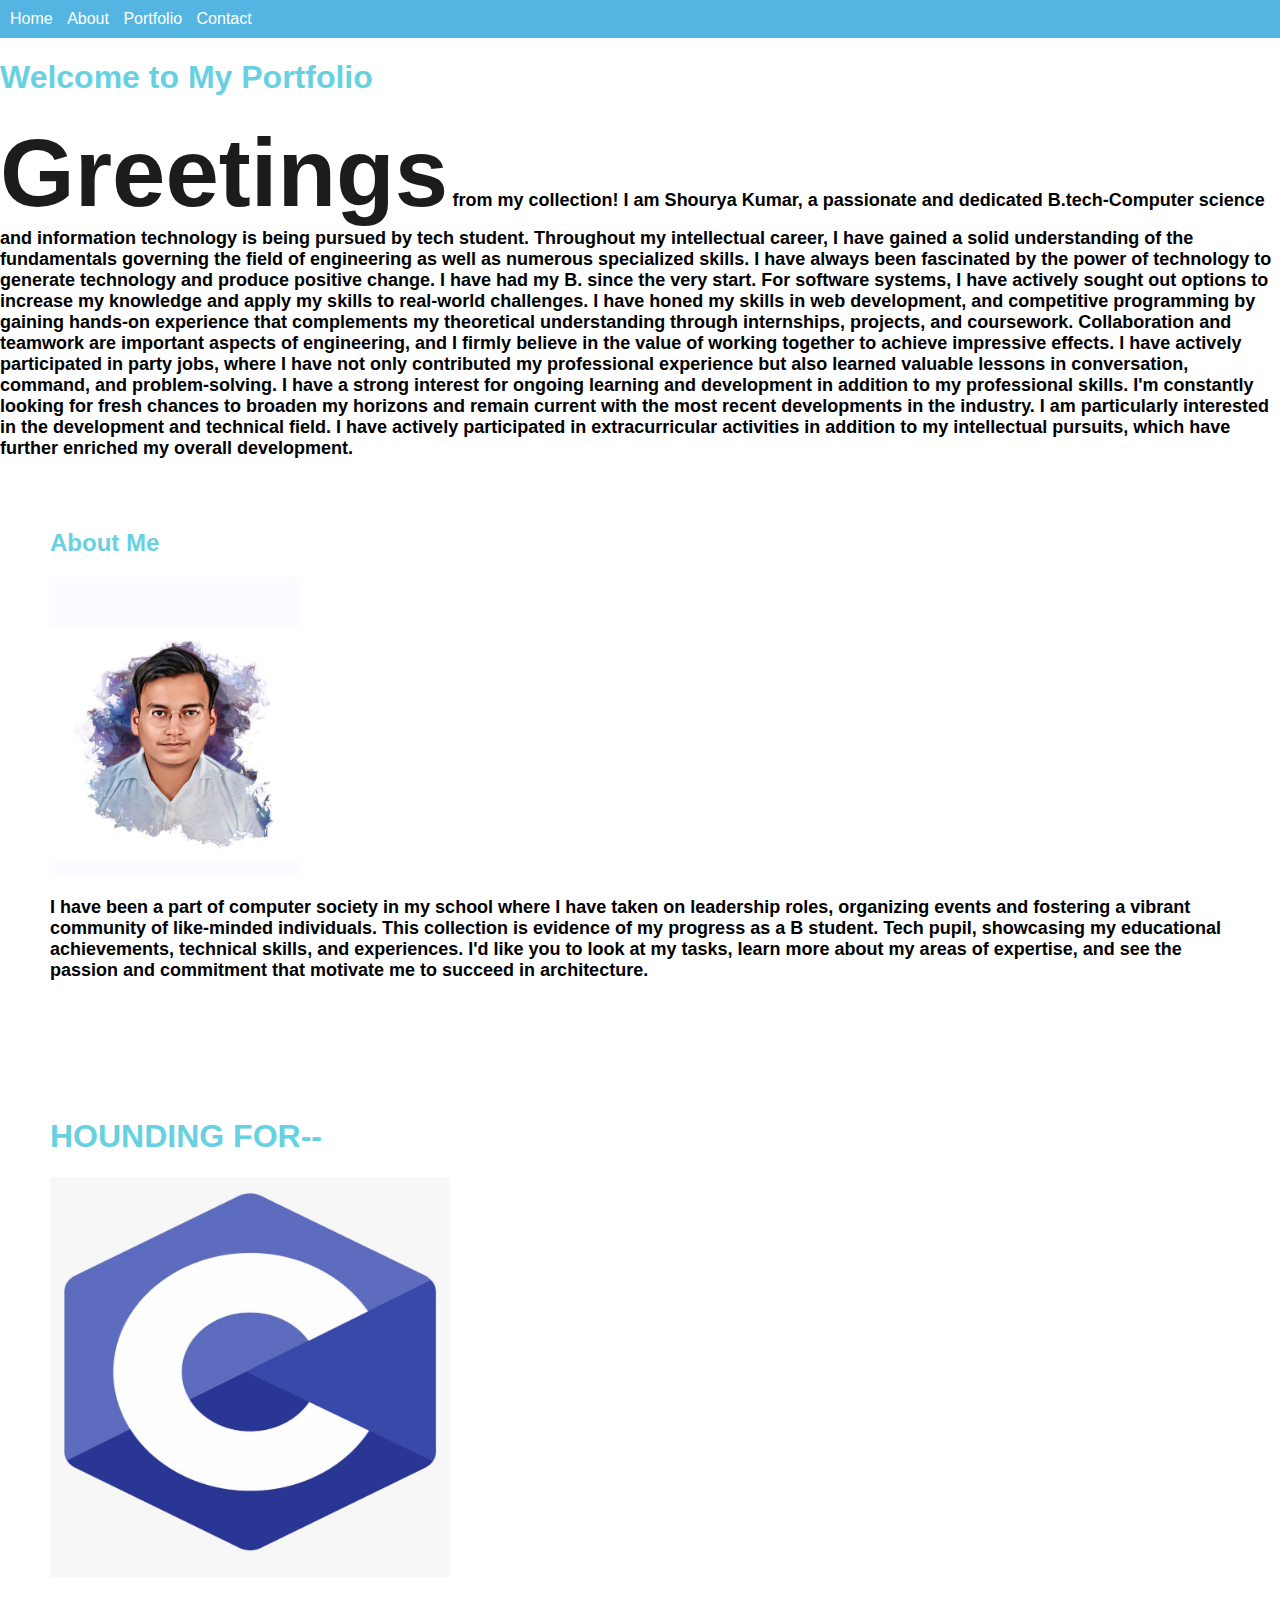
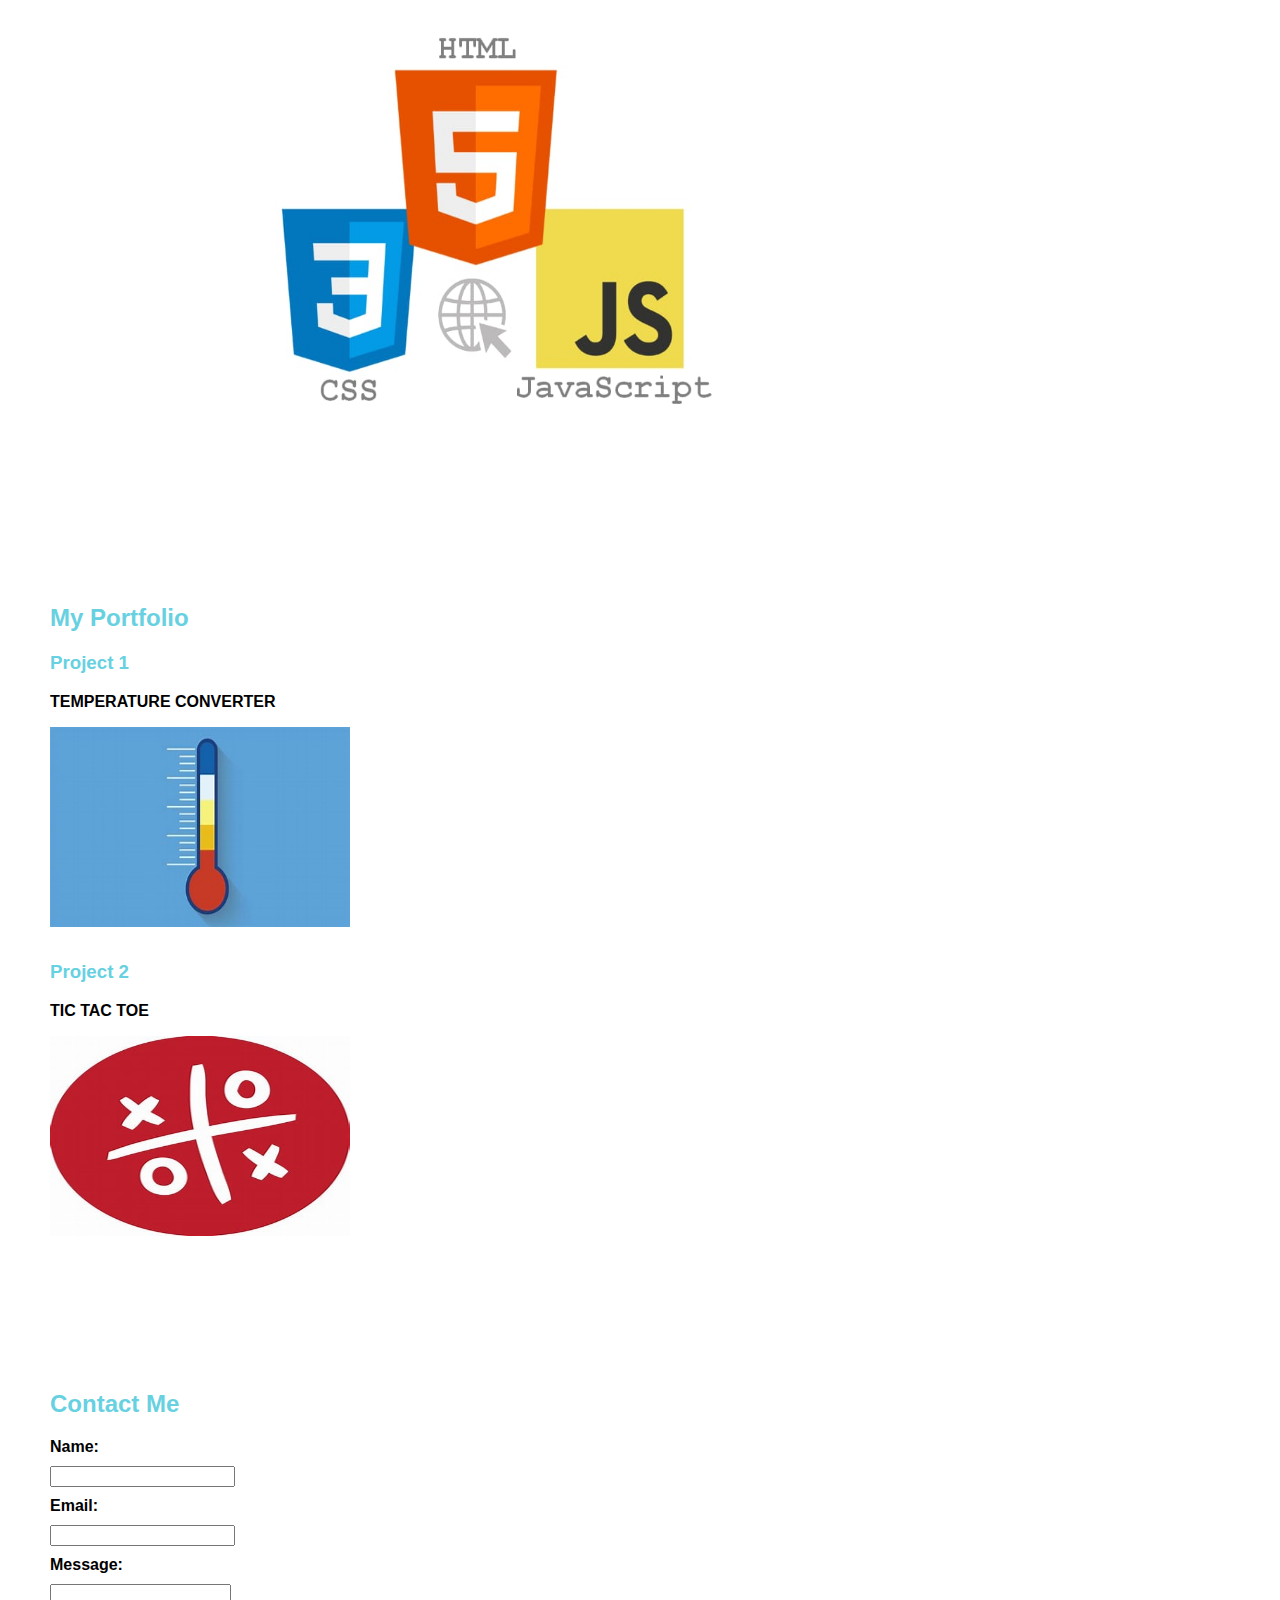
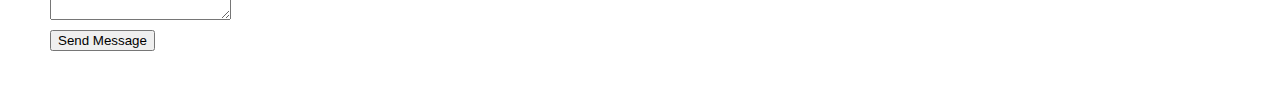
<file: index.html>
<!DOCTYPE html>
<html lang="en">
<head>
  <meta charset="UTF-8">
  <meta name="viewport" content="width=device-width, initial-scale=1.0">
  <title>My Portfolio</title>
  <link rel="stylesheet" href="styles-edit.css">
</head>
<body>
  <header>
    <nav>
      <ul>
        <li><a href="#home">Home</a></li>
        <li><a href="#about">About</a></li>
        <li><a href="#psortfolio">Portfolio</a></li>
        <li><a href="#contact">Contact</a></li>
      </ul>
    </nav>
  </header>
  
  <b id="home">
    <h1>Welcome to My Portfolio</h1>
    <p1>Greetings</p1> 
    <p2>from my collection! I am Shourya Kumar, a passionate and dedicated B.tech-Computer science and information technology is being pursued by tech student. Throughout my intellectual career, I have gained a solid understanding of the fundamentals governing the field of engineering as well as numerous specialized skills.
        I have always been fascinated by the power of technology to generate technology and produce positive change. I have had my B. since the very start. For software systems, I have actively sought out options to increase my knowledge and apply my skills to real-world challenges. I have honed my skills in web development, and competitive programming by gaining hands-on experience that complements my theoretical understanding through internships, projects, and coursework.
        Collaboration and teamwork are important aspects of engineering, and I firmly believe in the value of working together to achieve impressive effects. I have actively participated in party jobs, where I have not only contributed my professional experience but also learned valuable lessons in conversation, command, and problem-solving.
        I have a strong interest for ongoing learning and development in addition to my professional skills. I'm constantly looking for fresh chances to broaden my horizons and remain current with the most recent developments in the industry. I am particularly interested in the development and technical field.
        I have actively participated in extracurricular activities in addition to my intellectual pursuits, which have further enriched my overall development.</p2>
       
  </section>
  
  <section id="about">
    <h2>About Me</h2>
    <img src="./image-own3.jpg" width="250" height="300"> 
    <style></style>
    <p> <p3> I have been a part of computer society in my school where I have taken on leadership roles, organizing events and fostering a vibrant community of like-minded individuals.
      This collection is evidence of my progress as a B student. Tech pupil, showcasing my educational achievements, technical skills, and experiences. I'd like you to look at my tasks, learn more about my areas of expertise, and see the passion and commitment that motivate me to succeed in architecture.</p3></p>
  </section>
  <section>
    <h1>HOUNDING FOR--</h1>
    <img src="./clogo.jpg" width="400" height="400">
    <img src="./webdevlogo.jpg" width="900" height="500">
  </section>
  <section id="portfolio">
    <h2>My Portfolio</h2>
   
      <h3>Project 1</h3>
      <p>TEMPERATURE CONVERTER</p>
      <div class="portfolio-item">
        <a href="https://dulcet-cocada-81fdce.netlify.app/">
          <img src="./project1img.jpg" alt="Image Description">
        </a>
    </div>
    <div class="portfolio-item">
      <h3>Project 2</h3>
      <p>TIC TAC TOE</p>
      <a href="https://enchanting-toffee-581bc9.netlify.app/">
        <img src="./project2img.jpg" alt="Image Description">
      </a>
    </div>
  </section>
  
  <section id="contact">
    <h2>Contact Me</h2>
    <form>
      <label for="name">Name:</label>
      <input type="text" id="name" name="name" required>
      <label for="email">Email:</label>
      <input type="email" id="email" name="email" required>
      <label for="message">Message:</label>
      <textarea id="message" name="message" required></textarea>
      <button type="submit">Send Message</button>
    </form>
  </section>
</body>
</html>
</file>
<file: styles-edit.css>
body {
    font-family: Arial, sans-serif;
    margin: 0;
    padding: 0;
  }
  
  header {
    background-color: #54b5e2;
    color: #1d1c1c;
    padding: 10px;
  }
  
  nav ul {
    list-style-type: none;
    margin: 0;
    padding: 0;
  }
  
  nav ul li {
    display: inline-block;
    margin-right: 10px;
  }
  
  nav ul li a {
    color: #fff;
    text-decoration: none;
  }
  
  section {
    padding: 50px;
  }
  
  h1, h2, h3 {
    color: #67d1e1;
  }
  
  .portfolio-item {
    margin-bottom: 30px;
  }
  
  .portfolio-item img {
    width: 300px;
    height: 200px;
  }
  
  form label, form input, form textarea, form button {
    display: block;
    margin-bottom: 10px;
  }
  p1{
    color: #1d1c1c;
    font-family: 'Gill Sans', 'Gill Sans MT', Calibri, 'Trebuchet MS', sans-serif;
    font-size: 600%;
  }
  p2,p3{
    font-size: large;
  }
  .white-background {
    filter: brightness(100%);
  }
</file>
